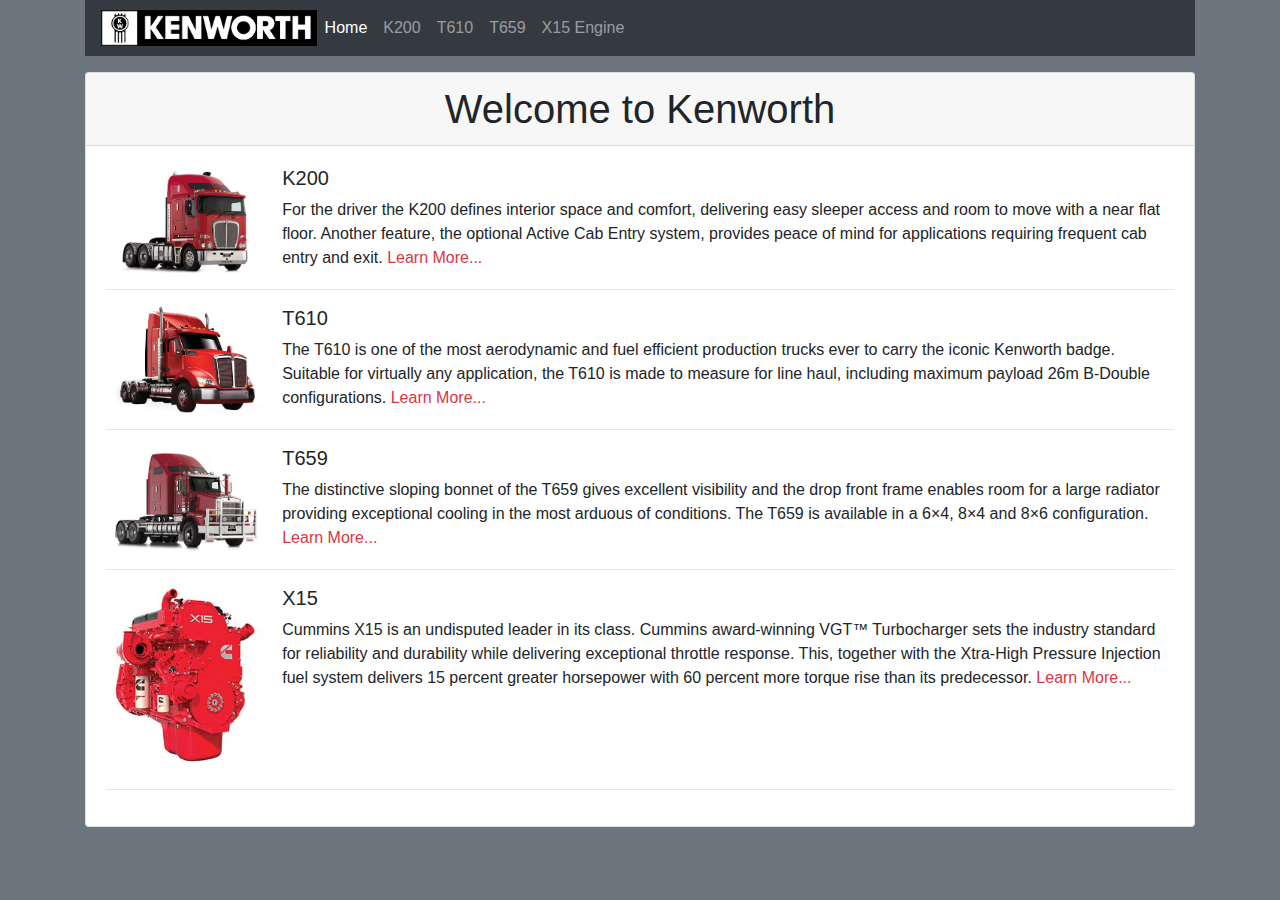
<file: kenworth/index.html>
<!DOCTYPE html>
<html lang="en">
<head>
    <meta charset="UTF-8">
    <meta name="viewport" content="width=device-width, initial-scale=1.0">
    <link rel="stylesheet" href="https://stackpath.bootstrapcdn.com/bootstrap/4.5.2/css/bootstrap.min.css" integrity="sha384-JcKb8q3iqJ61gNV9KGb8thSsNjpSL0n8PARn9HuZOnIxN0hoP+VmmDGMN5t9UJ0Z" crossorigin="anonymous">
    <link rel="stylesheet" href="styles/styles.css">
    <title>Welcome to Kenworth</title>
</head>
<body class="container bg-secondary">

    <nav class="navbar navbar-expand-lg navbar-dark bg-dark">
        <img src="images/kw_logo.png" class="logo">
        <!--menu toggle button-->
        <button class="navbar-toggler" type="button" data-toggle="collapse" data-target="#navbarSupportedContent" aria-controls="navbarSupportedContent" aria-expanded="false" aria-label="Toggle navigation">
          <span class="navbar-toggler-icon"></span>
        </button>
      
        <div class="collapse navbar-collapse" id="navbarSupportedContent">
          <ul class="navbar-nav mr-auto">
            <li class="nav-item active">
              <a class="nav-link" href="index.html">Home</a>
            </li>
            <li class="nav-item">
              <a class="nav-link" href="k200.html">K200</a>
            </li>
            <li class="nav-item">
                <a class="nav-link" href="t610.html">T610</a>
            </li>
            <li class="nav-item">
                <a class="nav-link" href="t659.html">T659</a>
            </li>
            <li class="nav-item">
                <a class="nav-link" href="cumminsX15.html">X15 Engine</a>
            </li>
            </ul>
        </div>
      </nav>
 <div class="card mt-3">
    <h1 class="card-header text-center">Welcome to Kenworth</h1>

  <div class="card-body">

    <div class="media">
      <img src="images/Kenworth-K200.jpg" class="mr-3 pic-15">
      <div class="media-body">
        <h5 class="mt-0">K200</h5>
        For the driver the K200 defines interior space and comfort, delivering easy sleeper access and room to move with a near flat floor. Another feature, the optional Active Cab Entry system, provides peace of mind for applications requiring frequent cab entry and exit. <a href="k200.html" class="text-danger">Learn More...</a>
      </div>
    </div>
    <hr>

    <div class="media">
      <img src="images/top-t610-1.jpg" class="mr-3 pic-15">
      <div class="media-body">
        <h5 class="mt-0">T610</h5>
        The T610 is one of the most aerodynamic and fuel efficient production trucks ever to carry the iconic Kenworth badge. Suitable for virtually any application, the T610 is made to measure for line haul, including maximum payload 26m B-Double configurations. <a href="t610.html" class="text-danger">Learn More...</a>
      </div>
    </div>
    <hr>

    <div class="media">
      <img src="images/Kenworth-T659-FA.jpg" class="mr-3 pic-15">
      <div class="media-body">
        <h5 class="mt-0">T659</h5>
        The distinctive sloping bonnet of the T659 gives excellent visibility and the drop front frame enables room for a large radiator providing exceptional cooling in the most arduous of conditions. The T659 is available in a 6×4, 8×4 and 8×6 configuration. <a href="t659.html" class="text-danger">Learn More...</a>
      </div>
    </div>
    <hr>

    <div class="media">
      <img src="images/engine-truck-cummins_X15.jpg" class="mr-3 pic-15">
      <div class="media-body">
        <h5 class="mt-0">X15</h5>
        Cummins X15 is an undisputed leader in its class. Cummins award-winning VGT™ Turbocharger sets the industry standard for reliability and durability while delivering exceptional throttle response. This, together with the Xtra-High Pressure Injection fuel system delivers 15 percent greater horsepower with 60 percent more torque rise than its predecessor. <a href="cumminsX15.html" class="text-danger">Learn More...</a>
      </div>
    </div>
    <hr>
    
  </div> 

 </div>
    <script src="https://code.jquery.com/jquery-3.5.1.slim.min.js" integrity="sha384-DfXdz2htPH0lsSSs5nCTpuj/zy4C+OGpamoFVy38MVBnE+IbbVYUew+OrCXaRkfj" crossorigin="anonymous"></script>
<script src="https://cdn.jsdelivr.net/npm/popper.js@1.16.1/dist/umd/popper.min.js" integrity="sha384-9/reFTGAW83EW2RDu2S0VKaIzap3H66lZH81PoYlFhbGU+6BZp6G7niu735Sk7lN" crossorigin="anonymous"></script>
<script src="https://stackpath.bootstrapcdn.com/bootstrap/4.5.2/js/bootstrap.min.js" integrity="sha384-B4gt1jrGC7Jh4AgTPSdUtOBvfO8shuf57BaghqFfPlYxofvL8/KUEfYiJOMMV+rV" crossorigin="anonymous"></script>
</body>
</html>
</file>
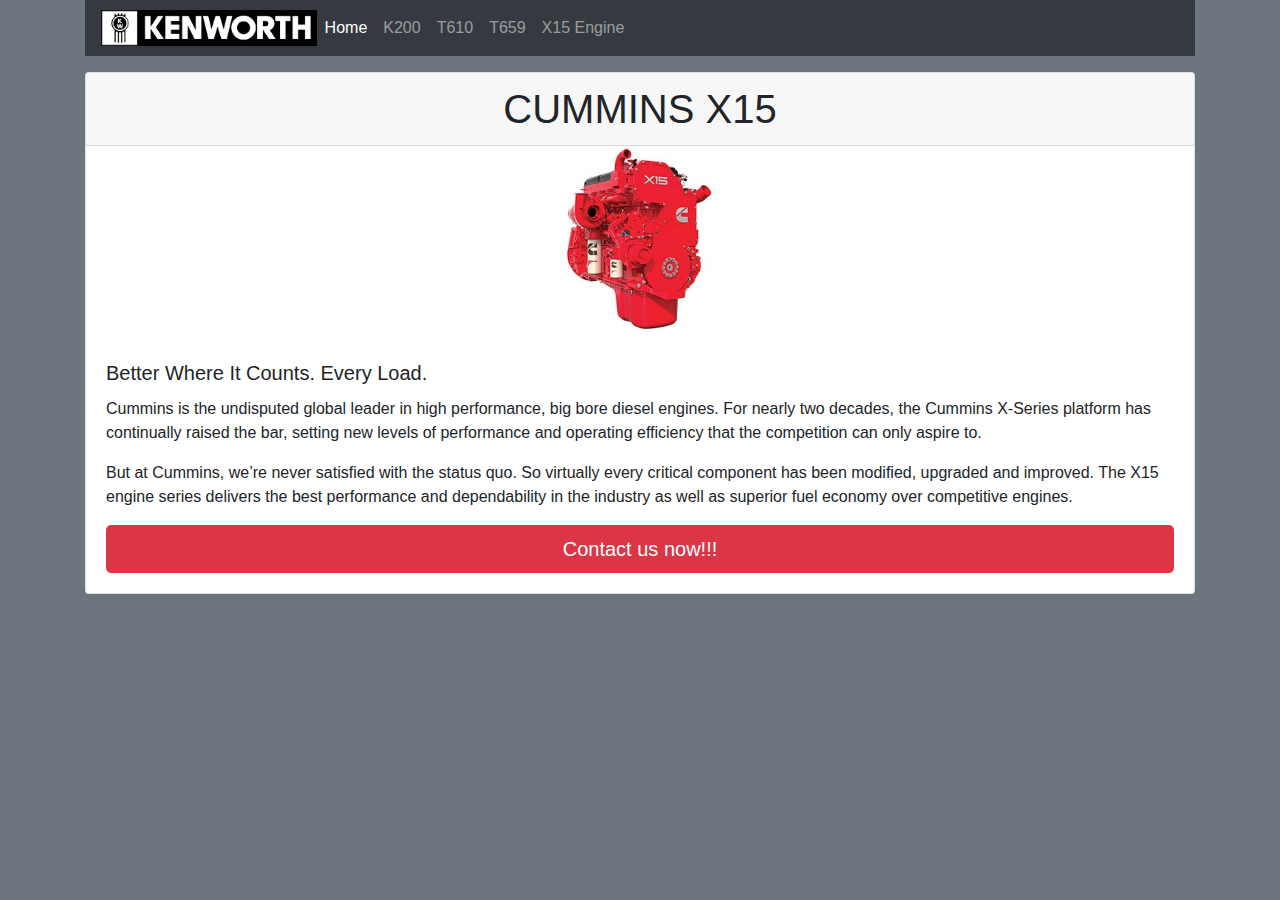
<file: kenworth/cumminsX15.html>
<!DOCTYPE html>
<html lang="en">
<head>
    <meta charset="UTF-8">
    <meta name="viewport" content="width=device-width, initial-scale=1.0">
    <link rel="stylesheet" href="https://stackpath.bootstrapcdn.com/bootstrap/4.5.2/css/bootstrap.min.css" integrity="sha384-JcKb8q3iqJ61gNV9KGb8thSsNjpSL0n8PARn9HuZOnIxN0hoP+VmmDGMN5t9UJ0Z" crossorigin="anonymous">
    <link rel="stylesheet" href="styles/styles.css">
    <title>CUMMINS X15</title>
</head>
<body class="container bg-secondary">

  <nav class="navbar navbar-expand-lg navbar-dark bg-dark">
    <img src="images/kw_logo.png" class="logo">
    <!--menu toggle button-->
    <button class="navbar-toggler" type="button" data-toggle="collapse" data-target="#navbarSupportedContent" aria-controls="navbarSupportedContent" aria-expanded="false" aria-label="Toggle navigation">
      <span class="navbar-toggler-icon"></span>
    </button>
  
    <div class="collapse navbar-collapse" id="navbarSupportedContent">
      <ul class="navbar-nav mr-auto">
        <li class="nav-item active">
          <a class="nav-link" href="index.html">Home</a>
        </li>
        <li class="nav-item">
          <a class="nav-link" href="k200.html">K200</a>
        </li>
        <li class="nav-item">
            <a class="nav-link" href="t610.html">T610</a>
        </li>
        <li class="nav-item">
            <a class="nav-link" href="t659.html">T659</a>
        </li>
        <li class="nav-item">
            <a class="nav-link" href="cumminsX15.html">X15 Engine</a>
        </li>
    </div>
  </nav>

 <div class="card mt-3">
    <h1 class="card-header text-center">CUMMINS X15</h1>
    <img src="images/engine-truck-cummins_X15.jpg" alt="CUMMINS X15" class="pic-15">
    <div class="card-body">
    <h5 class="card-title">Better Where It Counts. Every Load.</h5>
    <p class="card-text">Cummins is the undisputed global leader in high performance, big bore diesel engines. For nearly two decades, the Cummins X-Series platform has continually raised the bar, setting new levels of performance and operating efficiency that the competition can only aspire to.</p>
    <p class="card-text">But at Cummins, we’re never satisfied with the status quo. So virtually every critical component has been modified, upgraded and improved. The X15 engine series delivers the best performance and dependability in the industry as well as superior fuel economy over competitive engines.</p>
    <a href="#" class="btn btn-danger btn-lg btn-block">Contact us now!!!</a>
    </div>
 </div>
</body>
</html>
</file>
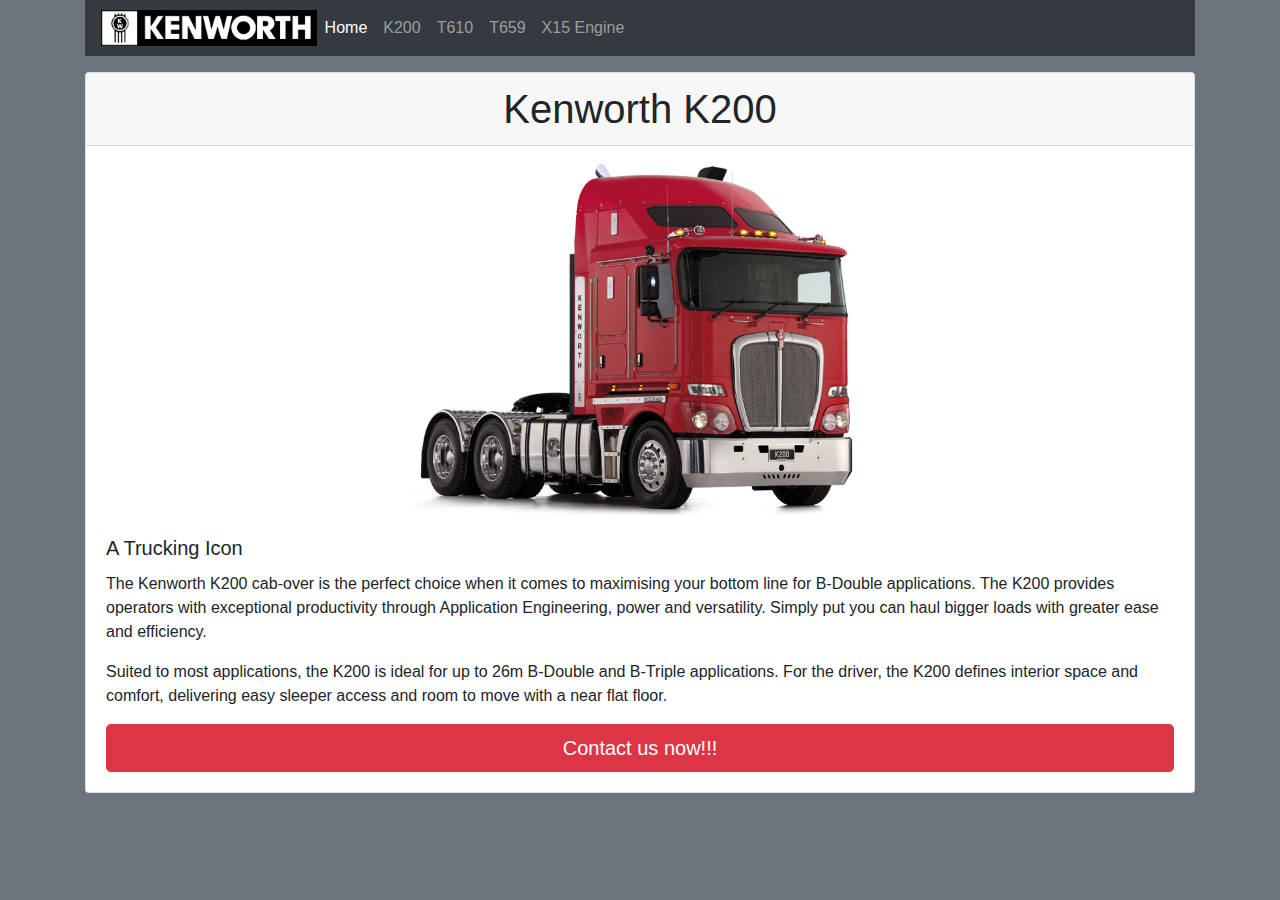
<file: kenworth/k200.html>
<!DOCTYPE html>
<html lang="en">
<head>
    <meta charset="UTF-8">
    <meta name="viewport" content="width=device-width, initial-scale=1.0">
    <link rel="stylesheet" href="https://stackpath.bootstrapcdn.com/bootstrap/4.5.2/css/bootstrap.min.css" integrity="sha384-JcKb8q3iqJ61gNV9KGb8thSsNjpSL0n8PARn9HuZOnIxN0hoP+VmmDGMN5t9UJ0Z" crossorigin="anonymous">
    <link rel="stylesheet" href="styles/styles.css">
    <title>Kenworth K200</title>
</head>
<body class="container bg-secondary">

    <nav class="navbar navbar-expand-lg navbar-dark bg-dark">
        <img src="images/kw_logo.png" class="logo">
        <!--menu toggle button-->
        <button class="navbar-toggler" type="button" data-toggle="collapse" data-target="#navbarSupportedContent" aria-controls="navbarSupportedContent" aria-expanded="false" aria-label="Toggle navigation">
          <span class="navbar-toggler-icon"></span>
        </button>
      
        <div class="collapse navbar-collapse" id="navbarSupportedContent">
          <ul class="navbar-nav mr-auto">
            <li class="nav-item active">
              <a class="nav-link" href="index.html">Home</a>
            </li>
            <li class="nav-item">
              <a class="nav-link" href="k200.html">K200</a>
            </li>
            <li class="nav-item">
                <a class="nav-link" href="t610.html">T610</a>
            </li>
            <li class="nav-item">
                <a class="nav-link" href="t659.html">T659</a>
            </li>
            <li class="nav-item">
                <a class="nav-link" href="cumminsX15.html">X15 Engine</a>
            </li>
        </div>
      </nav>
 <div class="card mt-3">
    <h1 class="card-header text-center">Kenworth K200</h1>
    <img src="images/Kenworth-K200.jpg" alt="Kenworth K200" class="pic-50">
  <div class="card-body">
    <h5 class="card-title">A Trucking Icon</h2>
    <p class="card-text">The Kenworth K200 cab-over is the perfect choice when it comes to maximising your bottom line for B-Double applications. The K200 provides operators with exceptional productivity through Application Engineering, power and versatility. Simply put you can haul bigger loads with greater ease and efficiency.</p>
    <p class="card-text">Suited to most applications, the K200 is ideal for up to 26m B-Double and B-Triple applications. For the driver, the K200 defines interior space and comfort, delivering easy sleeper access and room to move with a near flat floor.</p>
    <a href="#" class="btn btn-danger btn-lg btn-block">Contact us now!!!</a>
  </div>  
 </div>
    <script src="https://code.jquery.com/jquery-3.5.1.slim.min.js" integrity="sha384-DfXdz2htPH0lsSSs5nCTpuj/zy4C+OGpamoFVy38MVBnE+IbbVYUew+OrCXaRkfj" crossorigin="anonymous"></script>
<script src="https://cdn.jsdelivr.net/npm/popper.js@1.16.1/dist/umd/popper.min.js" integrity="sha384-9/reFTGAW83EW2RDu2S0VKaIzap3H66lZH81PoYlFhbGU+6BZp6G7niu735Sk7lN" crossorigin="anonymous"></script>
<script src="https://stackpath.bootstrapcdn.com/bootstrap/4.5.2/js/bootstrap.min.js" integrity="sha384-B4gt1jrGC7Jh4AgTPSdUtOBvfO8shuf57BaghqFfPlYxofvL8/KUEfYiJOMMV+rV" crossorigin="anonymous"></script>
</body>
</html>
</file>
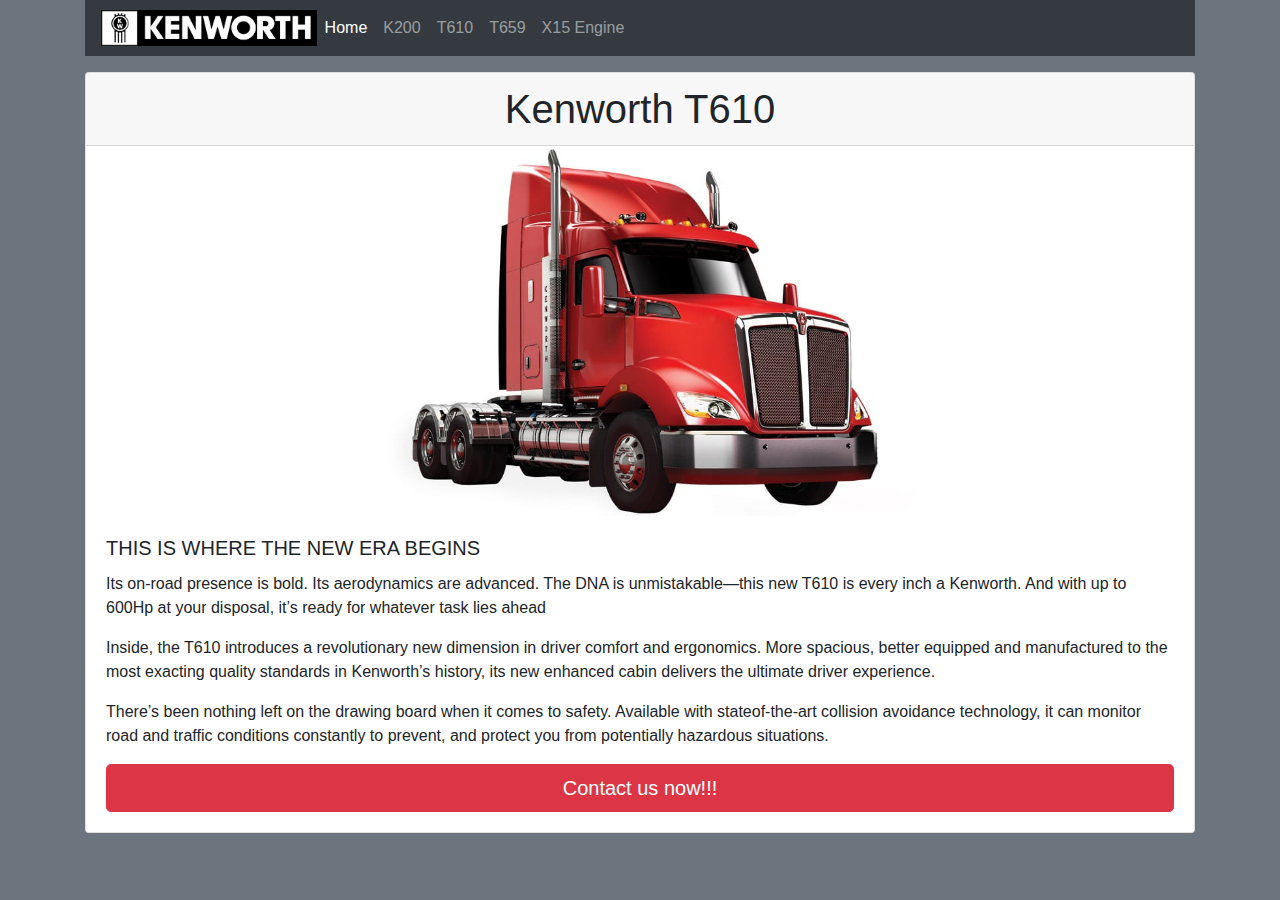
<file: kenworth/t610.html>
<!DOCTYPE html>
<html lang="en">
<head>
    <meta charset="UTF-8">
    <meta name="viewport" content="width=device-width, initial-scale=1.0">
    <link rel="stylesheet" href="https://stackpath.bootstrapcdn.com/bootstrap/4.5.2/css/bootstrap.min.css" integrity="sha384-JcKb8q3iqJ61gNV9KGb8thSsNjpSL0n8PARn9HuZOnIxN0hoP+VmmDGMN5t9UJ0Z" crossorigin="anonymous">
    <link rel="stylesheet" href="styles/styles.css">
    <title>Kenworth T610</title>
</head>
<body class="container bg-secondary">

    <nav class="navbar navbar-expand-lg navbar-dark bg-dark">
        <img src="images/kw_logo.png" class="logo">
        <!--menu toggle button-->
        <button class="navbar-toggler" type="button" data-toggle="collapse" data-target="#navbarSupportedContent" aria-controls="navbarSupportedContent" aria-expanded="false" aria-label="Toggle navigation">
          <span class="navbar-toggler-icon"></span>
        </button>
      
        <div class="collapse navbar-collapse" id="navbarSupportedContent">
          <ul class="navbar-nav mr-auto">
            <li class="nav-item active">
              <a class="nav-link" href="index.html">Home</a>
            </li>
            <li class="nav-item">
              <a class="nav-link" href="k200.html">K200</a>
            </li>
            <li class="nav-item">
                <a class="nav-link" href="t610.html">T610</a>
            </li>
            <li class="nav-item">
                <a class="nav-link" href="t659.html">T659</a>
            </li>
            <li class="nav-item">
                <a class="nav-link" href="cumminsX15.html">X15 Engine</a>
            </li>
        </div>
      </nav>
    

    <div class="card mt-3">

        <h1 class="card-header text-center">Kenworth T610</h1>
        <img src="images/top-t610-1.jpg" alt="Kenworth T610" class="pic-50">
      <div class="card-body">
        <h5 class="card-title">THIS IS WHERE THE NEW ERA BEGINS</h5>
        <p class="card-text">Its on-road presence is bold. Its aerodynamics are advanced. The DNA is unmistakable—this new T610 is every inch a Kenworth. And with up to 600Hp at your disposal, it’s ready for whatever task lies ahead</p>
        <p class="card-text">Inside, the T610 introduces a revolutionary new dimension in driver comfort and ergonomics. More spacious, better equipped and manufactured to the most exacting quality standards in Kenworth’s history, its new enhanced cabin delivers the ultimate driver experience.</p>
        <p class="card-text">There’s been nothing left on the drawing board when it comes to safety. Available with stateof-the-art collision avoidance technology, it can monitor road and traffic conditions constantly to prevent, and protect you from potentially hazardous situations.</p>
        <a href="#" class="btn btn-danger btn-lg btn-block">Contact us now!!!</a>
      </div>
      
    </div>

    <script src="https://code.jquery.com/jquery-3.5.1.slim.min.js" integrity="sha384-DfXdz2htPH0lsSSs5nCTpuj/zy4C+OGpamoFVy38MVBnE+IbbVYUew+OrCXaRkfj" crossorigin="anonymous"></script>
<script src="https://cdn.jsdelivr.net/npm/popper.js@1.16.1/dist/umd/popper.min.js" integrity="sha384-9/reFTGAW83EW2RDu2S0VKaIzap3H66lZH81PoYlFhbGU+6BZp6G7niu735Sk7lN" crossorigin="anonymous"></script>
<script src="https://stackpath.bootstrapcdn.com/bootstrap/4.5.2/js/bootstrap.min.js" integrity="sha384-B4gt1jrGC7Jh4AgTPSdUtOBvfO8shuf57BaghqFfPlYxofvL8/KUEfYiJOMMV+rV" crossorigin="anonymous"></script>
</body>
</html>
</file>
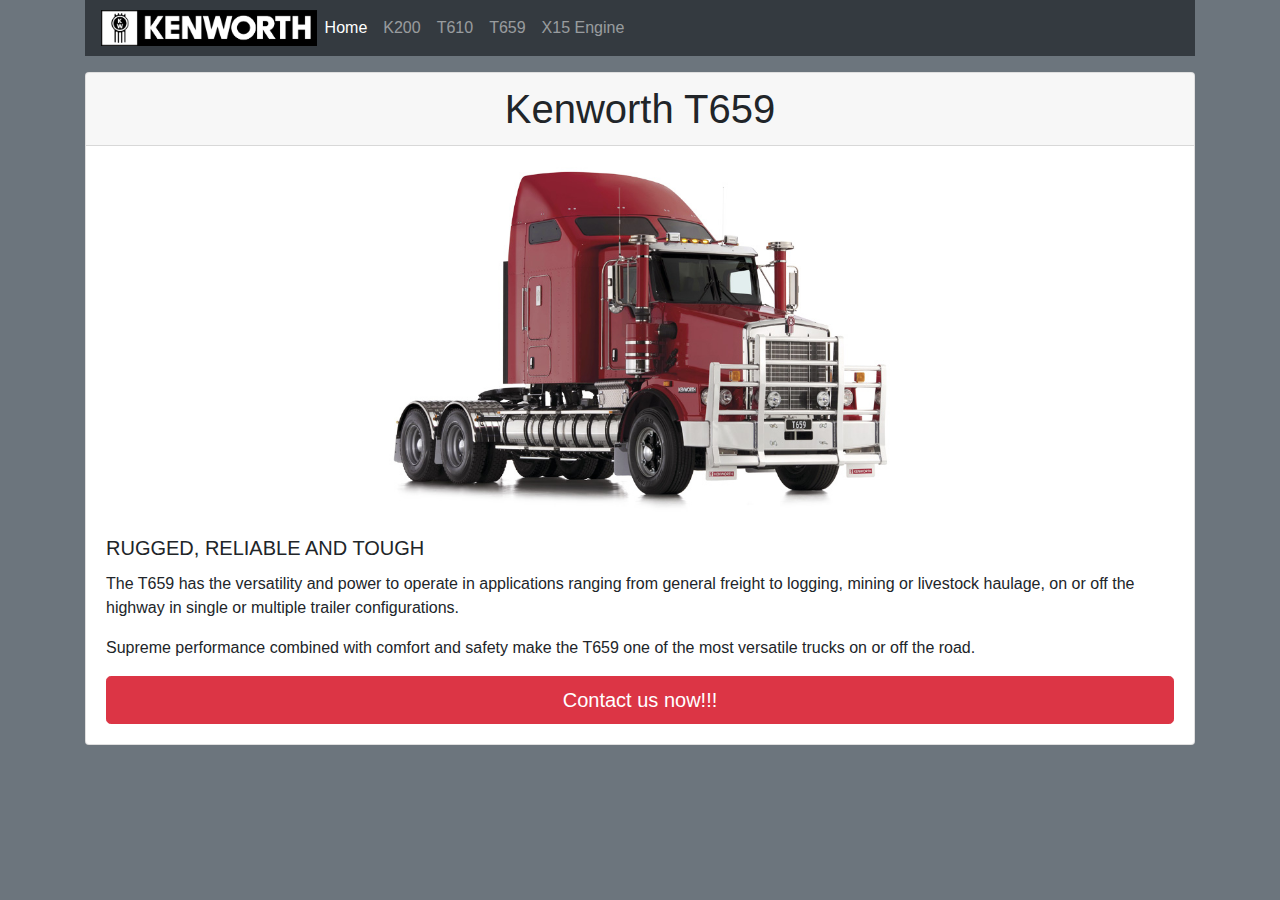
<file: kenworth/t659.html>
<!DOCTYPE html>
<html lang="en">
<head>
    <meta charset="UTF-8">
    <meta name="viewport" content="width=device-width, initial-scale=1.0">
    <link rel="stylesheet" href="https://stackpath.bootstrapcdn.com/bootstrap/4.5.2/css/bootstrap.min.css" integrity="sha384-JcKb8q3iqJ61gNV9KGb8thSsNjpSL0n8PARn9HuZOnIxN0hoP+VmmDGMN5t9UJ0Z" crossorigin="anonymous">
    <meta name="viewport" content="width=device-width, initial-scale=1.0">
    <link rel="stylesheet" href="https://stackpath.bootstrapcdn.com/bootstrap/4.5.2/css/bootstrap.min.css" integrity="sha384-JcKb8q3iqJ61gNV9KGb8thSsNjpSL0n8PARn9HuZOnIxN0hoP+VmmDGMN5t9UJ0Z" crossorigin="anonymous">
    <link rel="stylesheet" href="styles/styles.css">
    <title>Kenworth T659</title>
</head>
<body class="container bg-secondary">

    <nav class="navbar navbar-expand-lg navbar-dark bg-dark">
        <img src="images/kw_logo.png" class="logo">
        <!--menu toggle button-->
        <button class="navbar-toggler" type="button" data-toggle="collapse" data-target="#navbarSupportedContent" aria-controls="navbarSupportedContent" aria-expanded="false" aria-label="Toggle navigation">
          <span class="navbar-toggler-icon"></span>
        </button>
      
        <div class="collapse navbar-collapse" id="navbarSupportedContent">
          <ul class="navbar-nav mr-auto">
            <li class="nav-item active">
              <a class="nav-link" href="index.html">Home</a>
            </li>
            <li class="nav-item">
              <a class="nav-link" href="k200.html">K200</a>
            </li>
            <li class="nav-item">
                <a class="nav-link" href="t610.html">T610</a>
            </li>
            <li class="nav-item">
                <a class="nav-link" href="t659.html">T659</a>
            </li>
            <li class="nav-item">
                <a class="nav-link" href="cumminsX15.html">X15 Engine</a>
            </li>
        </div>
      </nav>


<div class="card mt-3">
    <h1 class="card-header text-center">Kenworth T659</h1>
     
        <img src="images/Kenworth-T659-FA.jpg" alt="Kenworth T659" class="pic-50">
 <div class="card-body">      
        <h5 class="card-title">RUGGED, RELIABLE AND TOUGH</h5>
        <p class="card-text">The T659 has the versatility and power to operate in applications ranging from general freight to logging, mining or livestock haulage, on or off the highway in single or multiple trailer configurations.</p>
       <p class="card-text">Supreme performance combined with comfort and safety make the T659 one of the most versatile trucks on or off the road.</p>
       <a href="#" class="btn btn-danger btn-lg btn-block">Contact us now!!!</a>
 </div>
</div>   
    <script src="https://code.jquery.com/jquery-3.5.1.slim.min.js" integrity="sha384-DfXdz2htPH0lsSSs5nCTpuj/zy4C+OGpamoFVy38MVBnE+IbbVYUew+OrCXaRkfj" crossorigin="anonymous"></script>
<script src="https://cdn.jsdelivr.net/npm/popper.js@1.16.1/dist/umd/popper.min.js" integrity="sha384-9/reFTGAW83EW2RDu2S0VKaIzap3H66lZH81PoYlFhbGU+6BZp6G7niu735Sk7lN" crossorigin="anonymous"></script>
<script src="https://stackpath.bootstrapcdn.com/bootstrap/4.5.2/js/bootstrap.min.js" integrity="sha384-B4gt1jrGC7Jh4AgTPSdUtOBvfO8shuf57BaghqFfPlYxofvL8/KUEfYiJOMMV+rV" crossorigin="anonymous"></script>
</body>
</html>
</file>
<file: kenworth/styles/styles.css>
.pic-50 { width:50%; }

.pic-15 { width: 15%; }

.pic-10 { width: 10%; }

[class*="pic-"]
{
    height: auto;
    margin-left: auto;
    margin-right: auto;
}

.logo
{
    max-width: 20%;
    height: auto;
}
</file>
